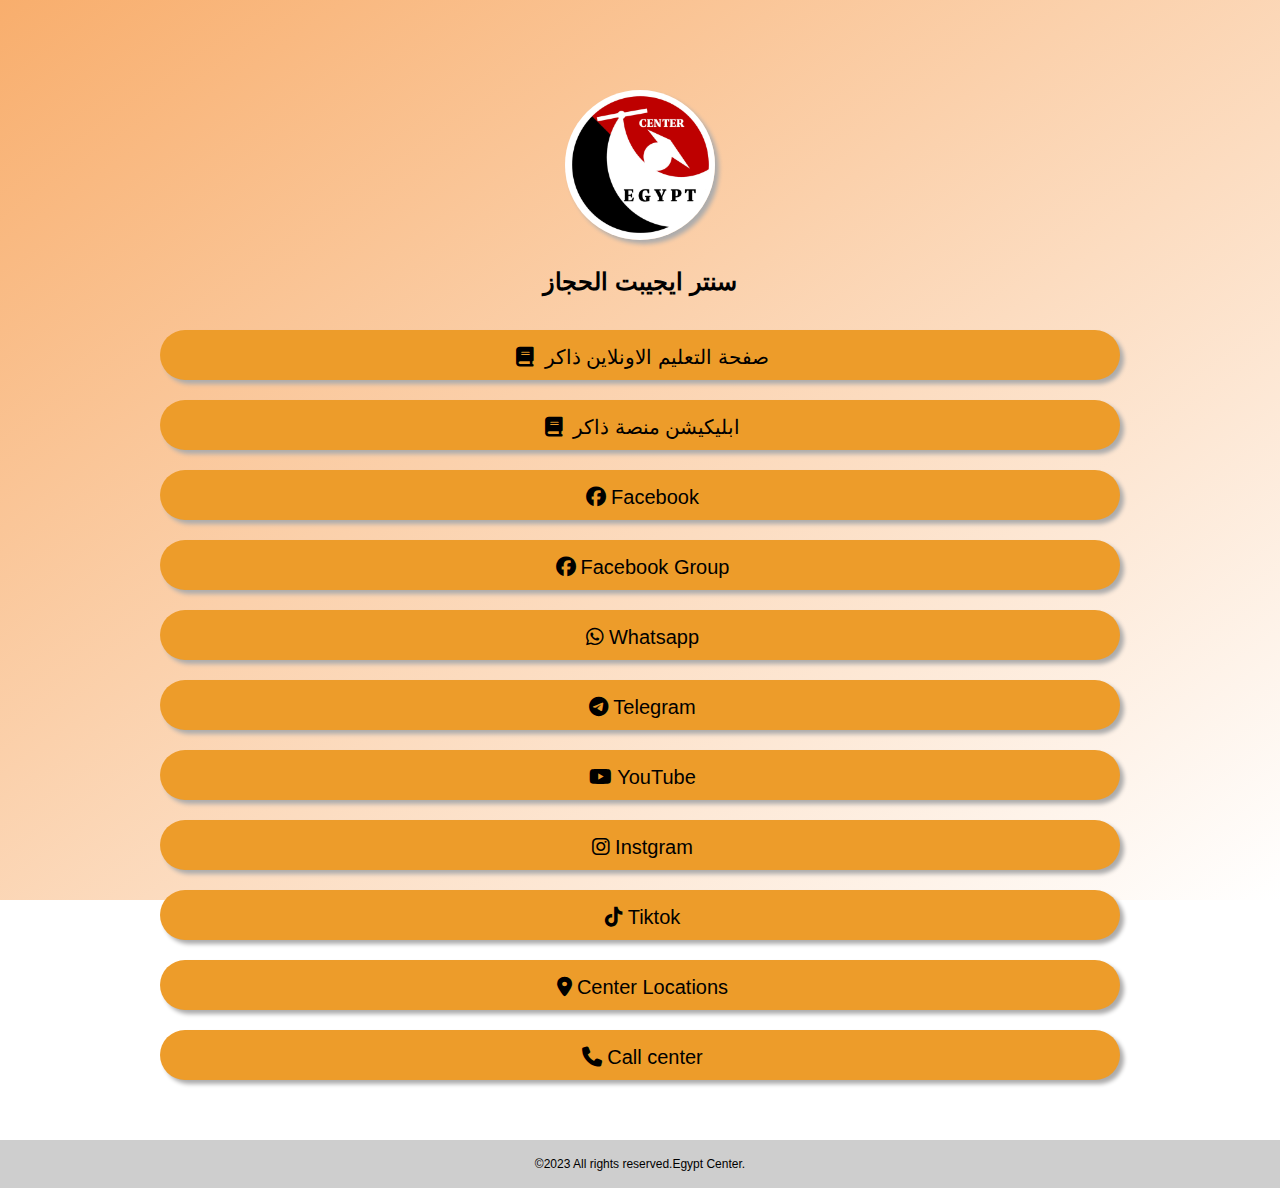
<file: index.html>
<!DOCTYPE html>
<html lang="en">
<head>
    <meta charset="UTF-8">
    <meta http-equiv="X-UA-Compatible" content="IE=edge">
    <meta name="viewport" content="width=device-width, initial-scale=1.0">
    <link rel="stylesheet" href="https://cdnjs.cloudflare.com/ajax/libs/font-awesome/6.3.0/css/all.min.css">
    <link rel="stylesheet" href="style.css">
    <title>Egypt Center</title>
</head>
<body>
    <div class="container">
        <div class="header">
            <img src="images/1.JPG" class="profile_image">
            <h2><P>سنتر ايجيبت الحجاز</P></h2>
            <!--<P>You Are Welcome</P>-->
            <!--<div class="logo1"><img class="logo1" src="images/logo_1.png"></div>-->
        </div>


        <div class="body">
            
            <a href="https://www.zaakr.net">
                <button><i class="fa-solid fa-book"></i> صفحة التعليم الاونلاين ذاكر  </button>
            </a>
            <a href="https://www.browser.zaakr.net">
                <button><i class="fa-solid fa-book"></i> ابليكيشن منصة ذاكر </button>
            </a>
            <a href="https://www.facebook.com/egyptcenter1">
                <button><i class="fa-brands fa-facebook"></i>Facebook</button>
            </a>
            <a href="https://www.facebook.com/groups/894233101962497/?ref=share_group_link">
                <button><i class="fa-brands fa-facebook"></i>Facebook Group</button>
            </a>
            <a href="whatsapp.html">
                <button><i class="fa-brands fa-whatsapp"></i>Whatsapp</button>
            </a>
            <a href="telegram.html">
                <button><i class="fa-brands fa-telegram"></i>Telegram</button>
            </a>
            <a href="https://youtube.com/@Zaakr?si=OuAZ7KZrL-rjvQH7">
                <button><i class="fa-brands fa-youtube"></i>YouTube</button>
            </a>
            <a href="https://instagram.com/egypt_center?igshid=OGQ5ZDc2ODk2ZA==">
                <button><i class="fa-brands fa-instagram"></i>Instgram</button>
            </a>
            <a href="https://www.tiktok.com/@egypt_center?_t=8fnmS1peZyY&_r=1">
                <button><i class="fa-brands fa-tiktok"></i>Tiktok</button>
            </a>
            <a href="https://maps.app.goo.gl/uxHuKqd4sUqc1wBR9">
                <button><i class="fa-solid fa-location-dot"></i>Center Locations</button>
            </a>
            <a href="Call_center.html">
                <button><i class="fa-solid fa-phone"></i>Call center</button>
            </a>
        </div>

<!--
        <div class="logo">
            <img src="images/call center.png">
            
        </div>
-->
    </div>

    <div class="footer">
        <div class="container">
            <p>&copy;2023 All rights reserved.Egypt Center.</p>
        </div>
    </div>
</body>
</html>
</file>
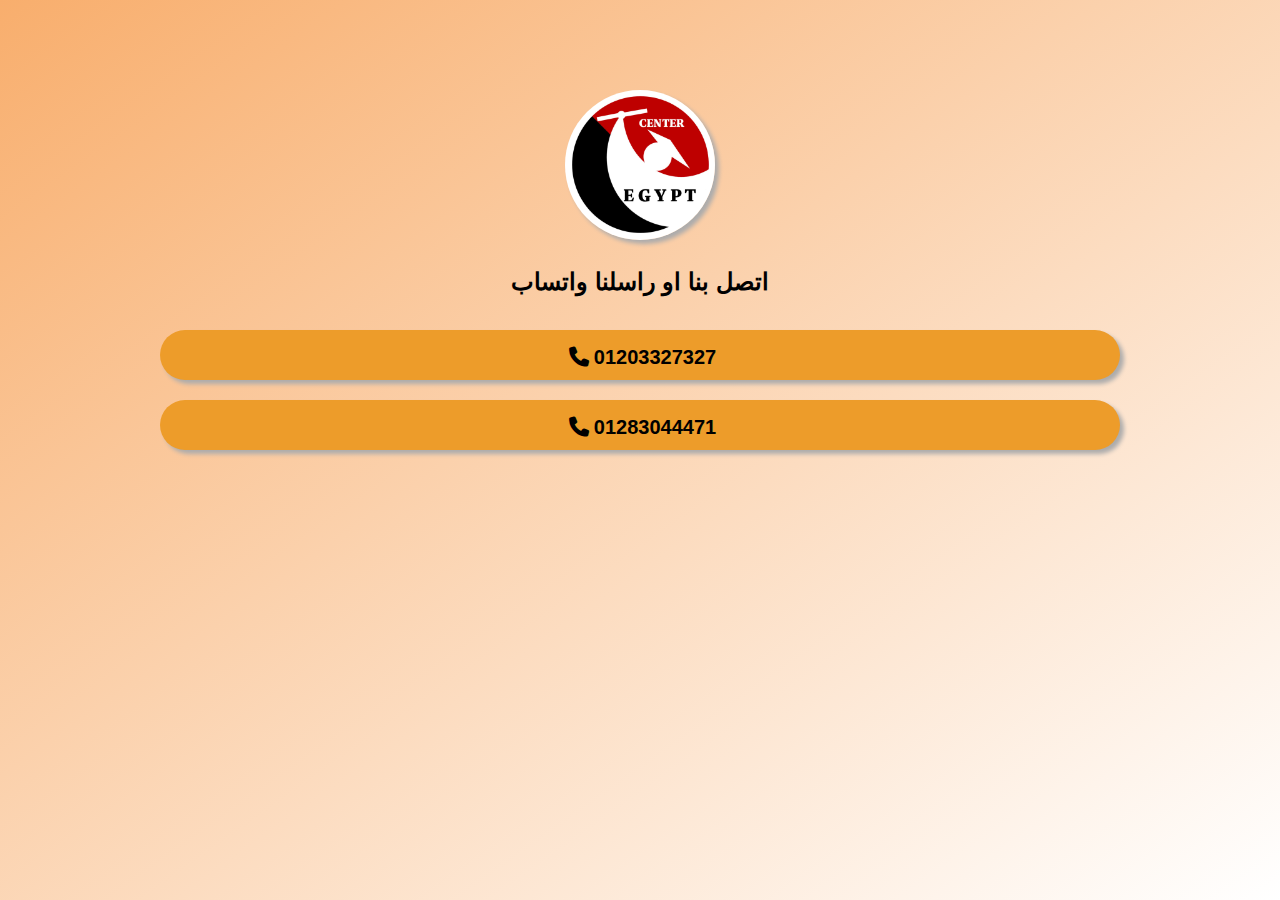
<file: Call_center.html>
<!DOCTYPE html>
<html lang="en">

<head>
    <meta charset="UTF-8">
    <meta http-equiv="X-UA-Compatible" content="IE=edge">
    <meta name="viewport" content="width=device-width, initial-scale=1.0">
    <link rel="stylesheet" href="https://cdnjs.cloudflare.com/ajax/libs/font-awesome/6.3.0/css/all.min.css">
    <link rel="stylesheet" href="style.css">
    <title>Egypt Center</title>
</head>

<body>
    <div class="container">
        <div class="header">
            <img src="images/1.JPG" class="profile_image">
            <h2>
                <P>اتصل بنا او راسلنا واتساب</P>
            </h2>
            <!--<P>You Are Welcome</P>-->
            <!--<div class="logo1"><img class="logo1" src="images/logo_1.png"></div>-->
        </div>


        <div class="body">
            <div class="phone">
                <button id="call-button1" class="call-button"><i class="fa-solid fa-phone"></i><b>01203327327</b></button>
                <button id="call-button2" class="call-button"><i class="fa-solid fa-phone"></i><b>01283044471</b></button>
                <!--
                <button id="call-button3" class="call-button"><i class="fa-solid fa-phone"></i><b>01552222704</b></button>
                <button id="call-button4" class="call-button"><i class="fa-solid fa-phone"></i><b>01009191954</b></button>
                -->
            </div>
        </div>
<!--
        <div class="logo">
            <img src="images/call center.png">
            
        </div>
-->
    </div>
<!--
    <div class="footer">
        <div class="container">
            <p>&copy;2023 All rights reserved.Egypt Center.</p>
        </div>
    </div>
-->
    <script>
        const callButton1 = document.getElementById('call-button1');
        const callButton2 = document.getElementById('call-button2');
        const callButton3 = document.getElementById('call-button3');
        const callButton4 = document.getElementById('call-button4');
        const phoneNumber1 = '+2012-033-27327';
        const phoneNumber2 = '+2012-830-44471';
        const phoneNumber3 = '+2015-522-22704';
        const phoneNumber4 = '+2010-091-91954';

        callButton1.addEventListener('click', () => {
            window.location.href = `tel:${phoneNumber1}`;
        });

        callButton2.addEventListener('click', () => {
            window.location.href = `tel:${phoneNumber2}`;
        });

        callButton3.addEventListener('click', () => {
                window.location.href = `tel:${phoneNumber3}`;
            });

        callButton4.addEventListener('click', () => {
                window.location.href = `tel:${phoneNumber4}`;
            });

    </script>
</body>

</html>
</file>
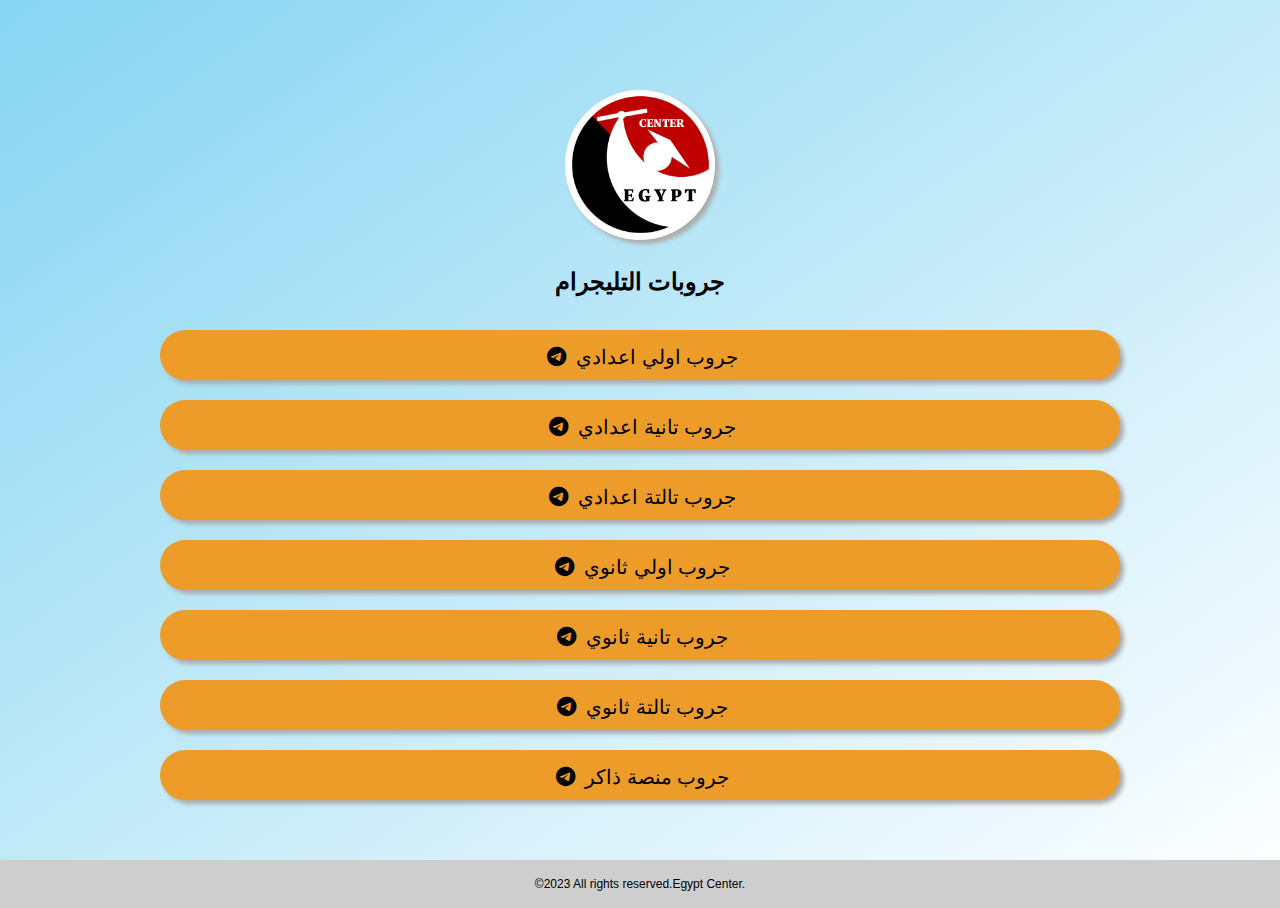
<file: telegram.html>
<!DOCTYPE html>
<html lang="en">

<head>
    <meta charset="UTF-8">
    <meta http-equiv="X-UA-Compatible" content="IE=edge">
    <meta name="viewport" content="width=device-width, initial-scale=1.0">
    <link rel="stylesheet" href="https://cdnjs.cloudflare.com/ajax/libs/font-awesome/6.3.0/css/all.min.css">
    <link rel="stylesheet" href="style.css">
    <title>Egypt Center</title>
</head>

<body class="background3">
    <div class="container">
        <div class="header">
            <img src="images/1.JPG" class="profile_image">
            <h2>
                <P> جروبات التليجرام </P>
            </h2>
            <!--<P>You Are Welcome</P>-->
            <!--<div class="logo1"><img class="logo1" src="images/logo_1.png"></div>-->
        </div>


        <div class="body">
            <a href="https://t.me/first_prep">
                <button><i class="fa-brands fa-telegram"></i> جروب اولي اعدادي </button>
            </a>
            <a href="https://t.me/second_prep_24">
                <button><i class="fa-brands fa-telegram"></i> جروب تانية اعدادي </button>
            </a>
            <a href="https://t.me/Third_prep">
                <button><i class="fa-brands fa-telegram"></i> جروب تالتة اعدادي </button>
            </a>
            <a href="https://t.me/first_sec_24">
                <button><i class="fa-brands fa-telegram"></i> جروب اولي ثانوي </button>
            </a>
            <a href="https://t.me/Second_sec_24">
                <button><i class="fa-brands fa-telegram"></i> جروب تانية ثانوي </button>
            </a>
            <a href="https://t.me/Third_sec">
                <button><i class="fa-brands fa-telegram"></i> جروب تالتة ثانوي </button>
            </a>
            <a href="https://t.me/+RfylQSgZxpMXEXMA">
                <button><i class="fa-brands fa-telegram"></i> جروب منصة ذاكر </button>
            </a>
        </div>

        <!--
        <div class="logo">
            <img src="images/call center.png">
            
        </div>
-->
    </div>

    <div class="footer">
        <div class="container">
            <p>&copy;2023 All rights reserved.Egypt Center.</p>
        </div>
    </div>
</body>

</html>
</file>
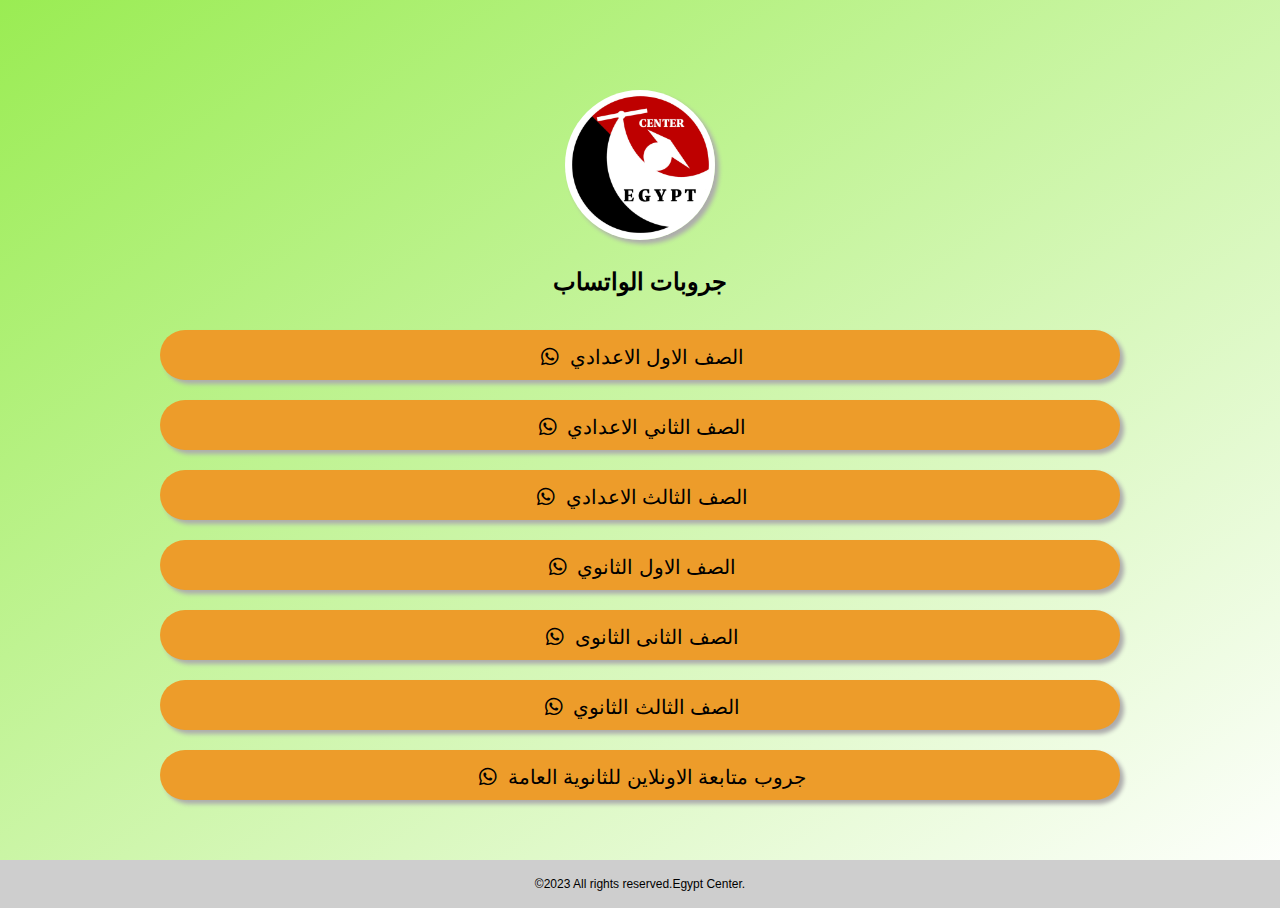
<file: whatsapp.html>
<!DOCTYPE html>
<html lang="en">

<head>
    <meta charset="UTF-8">
    <meta http-equiv="X-UA-Compatible" content="IE=edge">
    <meta name="viewport" content="width=device-width, initial-scale=1.0">
    <link rel="stylesheet" href="https://cdnjs.cloudflare.com/ajax/libs/font-awesome/6.3.0/css/all.min.css">
    <link rel="stylesheet" href="style.css">
    <title>Egypt Center</title>
</head>

<body class="background2">
    <div class="container">
        <div class="header">
            <img src="images/1.JPG" class="profile_image">
            <h2>
                <P> جروبات الواتساب </P>
            </h2>
            <!--<P>You Are Welcome</P>-->
            <!--<div class="logo1"><img class="logo1" src="images/logo_1.png"></div>-->
        </div>
        <div class="body">
            <a href="https://chat.whatsapp.com/Bgsy50Eaj6xKup3rnA1pSX">
                <button><i class="fa-brands fa-whatsapp"></i> الصف الاول الاعدادي </button>
            </a>
            <a href="https://chat.whatsapp.com/LXu5teWSRKOA4zfzkioDd0">
                <button><i class="fa-brands fa-whatsapp"></i> الصف الثاني الاعدادي </button>
            </a>
            <a href="https://chat.whatsapp.com/G7lJA0EGfnkJi8cLEqTLPX">
                <button><i class="fa-brands fa-whatsapp"></i> الصف الثالث الاعدادي </button>
            </a>
            <a href="https://chat.whatsapp.com/KYwRYVzksud9u6OefwzwMu">
                <button><i class="fa-brands fa-whatsapp"></i> الصف الاول الثانوي </button>
            </a>
            <a href="https://chat.whatsapp.com/DMiWEzSTnSfILCGyuhalXB">
                <button><i class="fa-brands fa-whatsapp"></i> الصف الثانى الثانوى </button>
            </a>
            <a href="https://chat.whatsapp.com/HCfwvxQghQlBQcHtfMp07y">
                <button><i class="fa-brands fa-whatsapp"></i> الصف الثالث الثانوي </button>
            </a>
            <a href="https://chat.whatsapp.com/CtSxtu8FLkxBGBOG56DCNN">
                <button><i class="fa-brands fa-whatsapp"></i> جروب متابعة الاونلاين للثانوية العامة </button>
            </a>
        </div>
        <!--
        <div class="logo">
            <img src="images/call center.png">
            
        </div>
-->
    </div>

    <div class="footer">
        <div class="container">
            <p>&copy;2023 All rights reserved.Egypt Center.</p>
        </div>
    </div>
</body>

</html>
</file>
<file: style.css>
body {
    padding: 0;
    margin: 0;
    font-family: Arial, sans-serif;
    background-image: linear-gradient(to bottom right, rgb(248, 174, 109), hsl(0, 0%, 100%));
    height: 100vh;
    width: 100%;
    background-repeat: no-repeat;
    background-attachment: fixed;
    background-size: cover;
}

.background1 {
    background-image: url("images/2.JPG");
}
.background2 {
    background-image: linear-gradient(to bottom right, rgb(154, 236, 83), hsl(0, 0%, 100%));;
}
.background3 {
    background-image: linear-gradient(to bottom right, rgb(135, 213, 242), hsl(0, 0%, 100%));;
}

.container {
    width: 80%;
    margin: auto;
}

.header {
    text-align: center;
    /*text-transform: uppercase;*/
    margin: 0px 0;
    /*letter-spacing: 2px;*/
    /* color: white;*/
}

.container .header img {
    /*
    height: 130px;
    width: 130px;
    */
    height: 150px;
    width: 150px;
    border-radius: 100px;
    margin-top: 90px;
}

.profile_image {
    box-shadow: 4px 4px 4px #adacac;
}

.container .header .logo1 img {
    width: 277px;
    height: 150px;
    margin: 0;
    padding: 0;
    margin-right: -20px;
}

.body {
    padding: 0px 0;
    text-align: center;
}

.body button {
    width: 100%;
    height: 50px;
    border-radius: 40px;
    border: none;
    box-shadow: 4px 4px 4px #adacac;
    background-color: rgb(237, 156, 42);
    margin: 10px 0;
    font-size: 20px;
    padding-top: 5px;
}


.body button:hover {
    background-color: rgb(201, 47, 47);
    color: white;
}

.body button i {
    margin: 0 5px;
}

/*
.body .phone button{
    
    display: inline-block;
    width: 42%;
    margin: 10 0;
    margin-left: 4px;
    
}
*/

.container .logo {
    text-align: center;
}

.container .logo img {
    width: 220px;
    height: 150px;
}

.footer {
    background-color: #cecece;
    padding: 5px 0;
    text-align: center;
    margin-top: 50px;

}

.container {
    max-width: 960px;
    margin: 0 auto;
}

.footer .container p {
    font-size: 12px;
}
</file>
